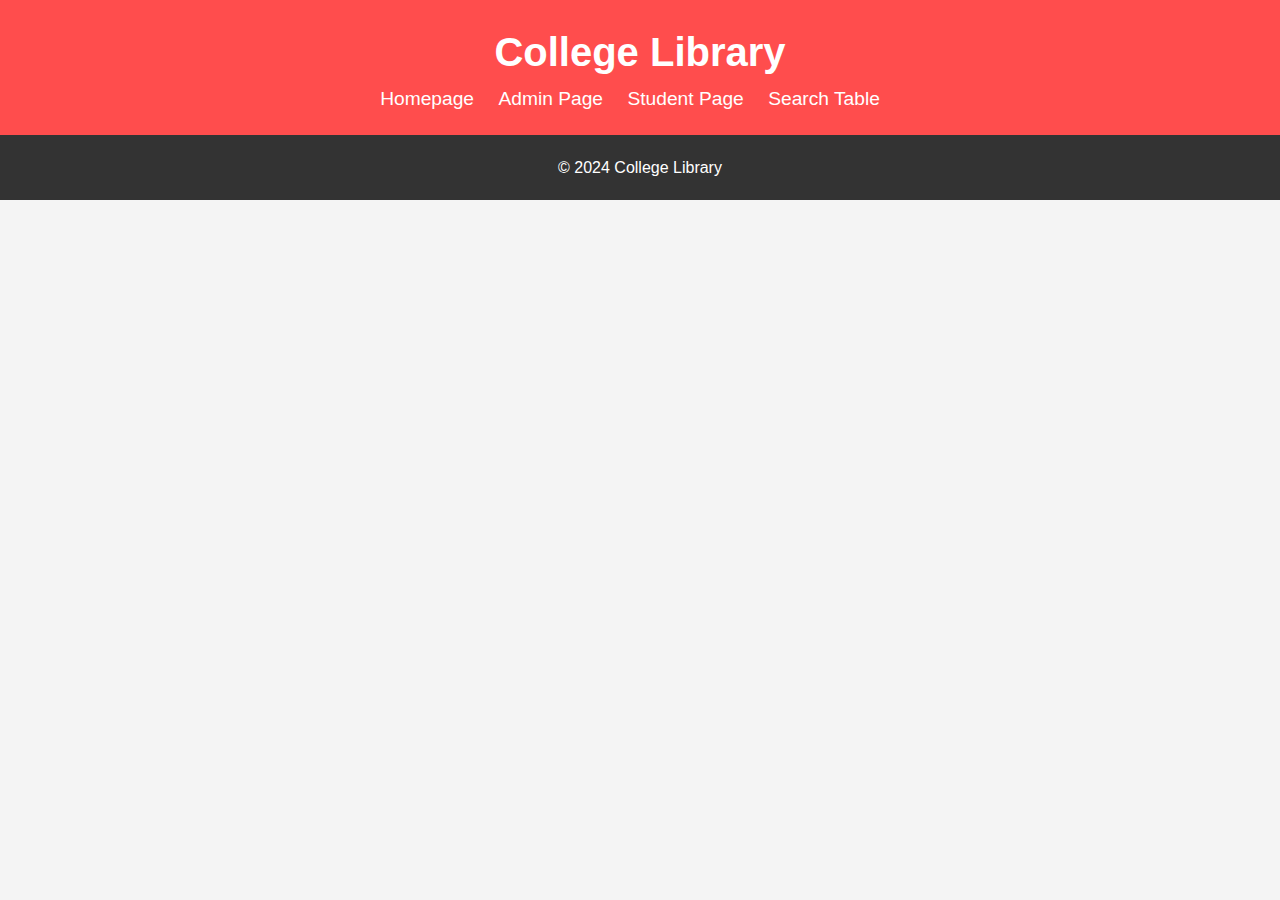
<file: index.html>
<!DOCTYPE html>
<html lang="en">
<head>
  <meta charset="UTF-8">
  <meta name="viewport" content="width=device-width, initial-scale=1.0">
  <title>College Library</title>
  <link rel="stylesheet" href="styles.css">
  <style>
    .container {
      display: flex;
      flex-direction: column;
      align-items: center;
    }
    .form-group button {
      margin-bottom: 10px;
    }
  </style>
</head>
<body>

  



  <header>
    <div class="container">
      <h1>College Library</h1>
      <nav>
        <ul>
          <li><a href="#" onclick="showHomePage()">Homepage</a></li>
          <li><a href="admin.html">Admin Page</a></li>
          <li><a href="student.html">Student Page</a></li>
          <li><a href="search.html">Search Table</a></li>
        </ul>
      </nav>
    </div>
  </header>

  <main id="homepageContent" style="display: none;">
    <section class="hero">
      <div class="container">
        <h2>Welcome to the College Library</h2>
        <p>Explore our vast collection of books and resources.</p>
        <div class="login">
          <h3>Login</h3>
          <form id="loginForm" onsubmit="return loginUser()">
            <div class="form-group">
              <input type="text" id="username" placeholder="Username">
            </div>
            <div class="form-group">
              <input type="password" id="password" placeholder="Password">
            </div>
            <div class="form-group">
              <button type="submit">Student</button><br>
              <button type="submit">Admin</button>
            </div>
          </form>
        </div>
      </div>
    </section>

    <section class="features">
      <div class="container">
        <h2>Features</h2>
        <ul>
          <li>Search and browse our extensive collection of books</li>
          <li>Borrow and return books online</li>
          <li>View upcoming events and announcements</li>
        </ul>
      </div>
    </section>

    <section class="faculty">
      <div class="container">
        <h2>Faculty</h2>
        <ul>
          <li>Ashwini Kokate</li>
          <li>Arati Vyawahare</li>
          <li>Dipali Pawar</li>
        </ul>
      </div>
    </section>

    <section class="books">
      <div class="container">
        <h2>Featured Books</h2>
        <div class="book-list">
          <div class="book">
            <img src="book1.jpg" alt="Book 1">
          </div>
          <div class="book">
            <img src="book2.jpg" alt="Book 2">
          </div>
          <div class="book">
            <img src="book3.jpg" alt="Book 3">
          </div>
        </div>
      </div>
    </section>
  </main>

  <footer>
    <div class="container">
      <p>&copy; 2024 College Library</p>
    </div>
  </footer>

  <script>
    function showHomePage() {
      document.getElementById("homepageContent").style.display = "block";
    }

    function loginUser() {
      var username = document.getElementById("username").value;
      var password = document.getElementById("password").value;

      // Check if the username and password are correct
      // For demonstration purposes, hardcoded username and password are used
      if (username === "vedant_dindore" && password === "hulk123") {
        window.location.href = "student.html"; // Redirect to student page
        return false; // Prevent form submission
      } else {
        alert("Invalid username or password. Please try again.");
        return false; // Prevent form submission
      }
    }
  </script>
</body>
</html>
</file>
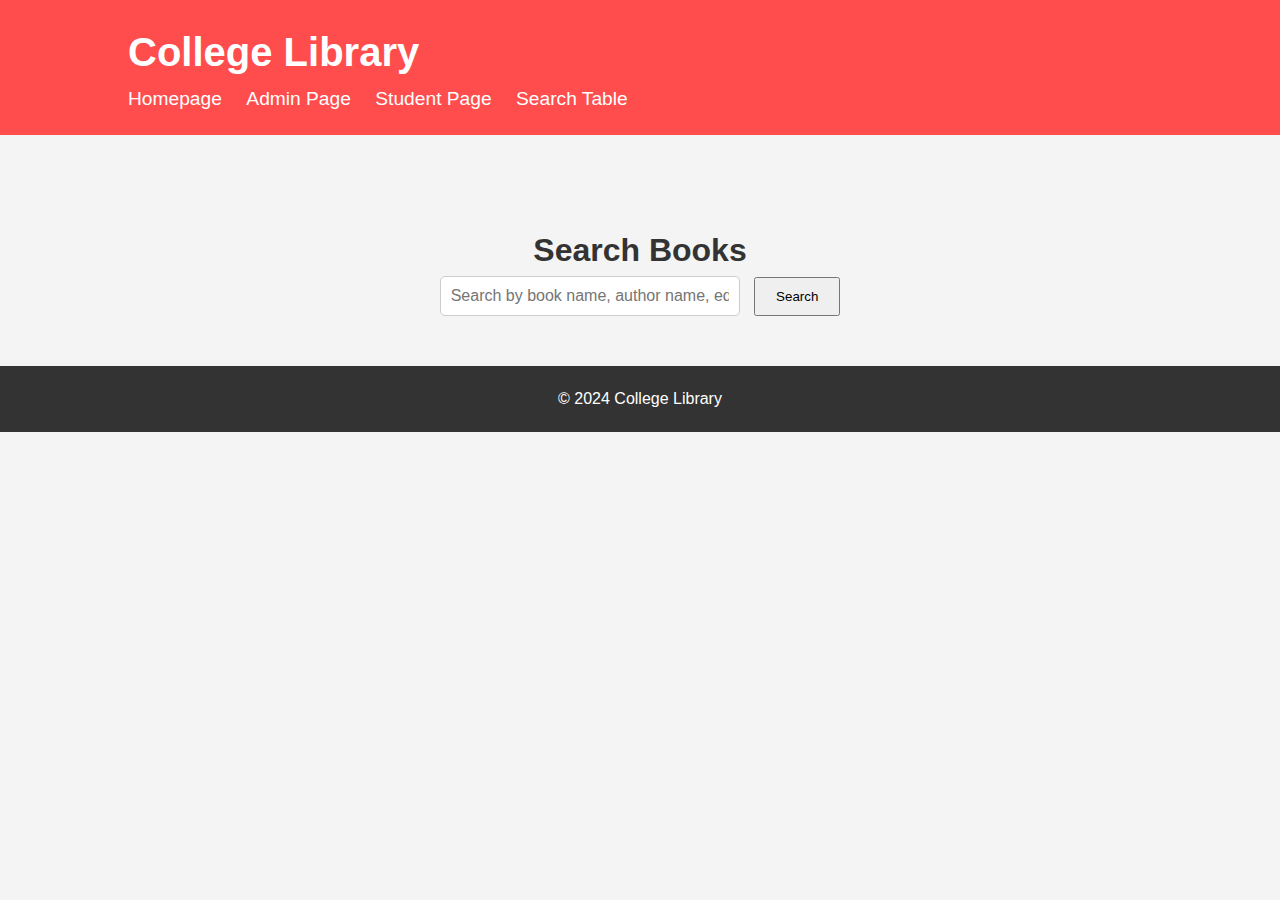
<file: search.html>
<!DOCTYPE html>
<html lang="en">
<head>
  <meta charset="UTF-8">
  <meta name="viewport" content="width=device-width, initial-scale=1.0">
  <title>Search Table - College Library</title>
  <link rel="stylesheet" href="styles.css">
</head>
<body>
  <header>
    <div class="container">
      <h1>College Library</h1>
      <nav>
        <ul>
          <li><a href="index.html">Homepage</a></li>
          <li><a href="admin.html">Admin Page</a></li>
          <li><a href="student.html">Student Page</a></li>
          <li><a href="#">Search Table</a></li>
        </ul>
      </nav>
    </div>
  </header>

  <main>
    <section class="search">
      <div class="container">
        <h2>Search Books</h2>
        <form id="searchForm">
          <input type="text" id="searchInput" placeholder="Search by book name, author name, edition...">
          <button type="submit">Search</button>
        </form>
      </div>
    </section>

    <section id="searchResults" class="container" style="display: none;">
      <h2>Search Results</h2>
      <div id="resultsList"></div>
    </section>
  </main>

  <footer>
    <div class="container">
      <p>&copy; 2024 College Library</p>
    </div>
  </footer>

  <script src="search.js"></script>
</body>
</html>
</file>
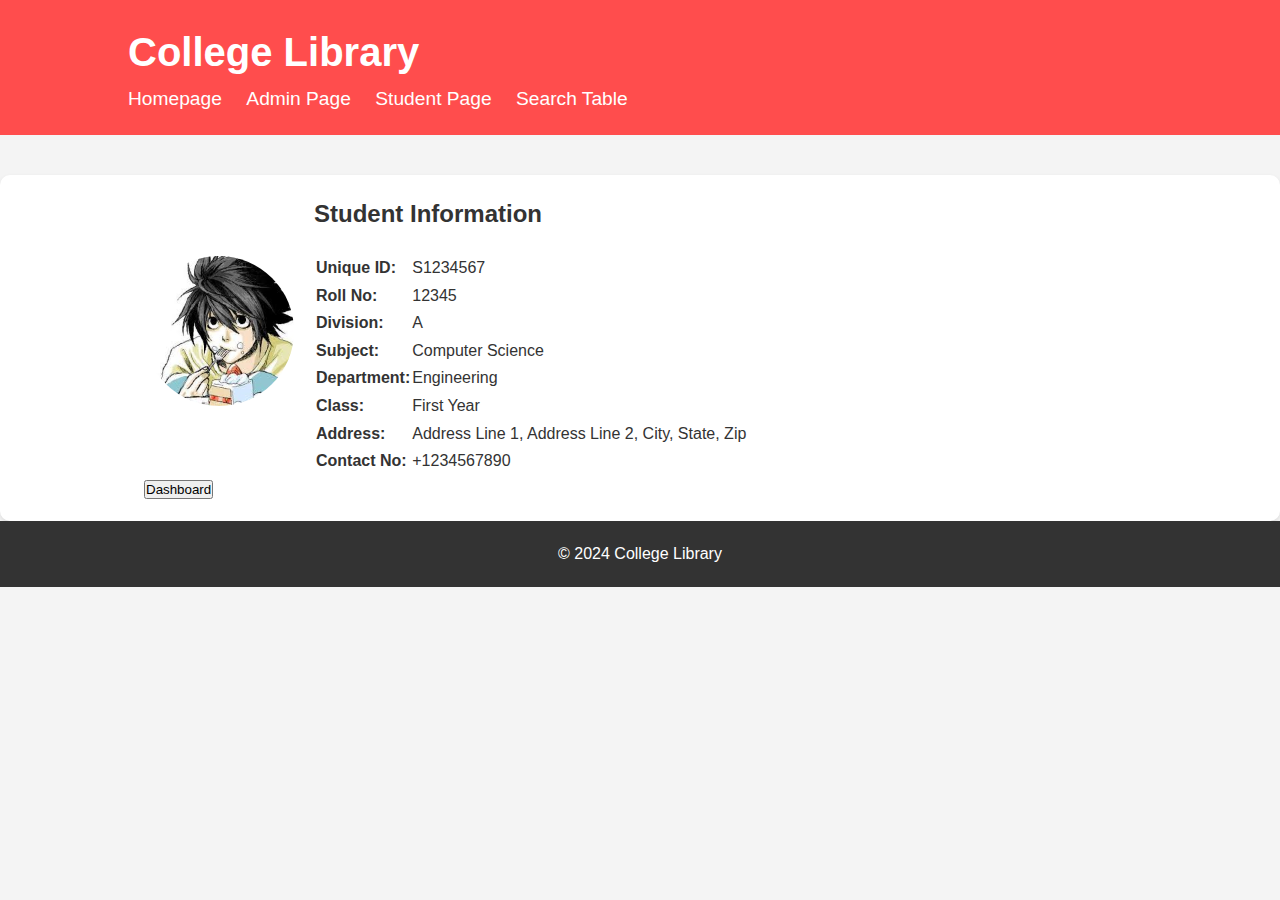
<file: student.html>
<!DOCTYPE html>
<html lang="en">
<head>
  <meta charset="UTF-8">
  <meta name="viewport" content="width=device-width, initial-scale=1.0">
  <title>Student Page - College Library</title>
  <link rel="stylesheet" href="styles.css">
</head>
<body>
  <header>
    <div class="container">
      <h1>College Library</h1>
      <nav>
        <ul>
          <li><a href="index.html">Homepage</a></li>
          <li><a href="admin.html">Admin Page</a></li>
          <li><a href="#">Student Page</a></li>
          <li><a href="search.html">Search Table</a></li>
        </ul>
      </nav>
    </div>
  </header>

  <main>
    <section class="student-info">
      <div class="container">
        <div class="student-details">
          <div class="student-photo">
            <img src="passport.jpeg" alt="Student Photo">
          </div>
          <div class="student-table">
            <h2>Student Information</h2>
            <table>
              <tr>
                <td><strong>Unique ID:</strong></td>
                <td>S1234567</td>
              </tr>
              <tr>
                <td><strong>Roll No:</strong></td>
                <td>12345</td>
              </tr>
              <tr>
                <td><strong>Division:</strong></td>
                <td>A</td>
              </tr>
              <tr>
                <td><strong>Subject:</strong></td>
                <td>Computer Science</td>
              </tr>
              <tr>
                <td><strong>Department:</strong></td>
                <td>Engineering</td>
              </tr>
              <tr>
                <td><strong>Class:</strong></td>
                <td>First Year</td>
              </tr>
              <tr>
                <td><strong>Address:</strong></td>
                <td>Address Line 1, Address Line 2, City, State, Zip</td>
              </tr>
              <tr>
                <td><strong>Contact No:</strong></td>
                <td>+1234567890</td>
              </tr>
            </table>
          </div>
        </div>
        <button onclick="redirectToDashboard()">Dashboard</button>
      </div>
    </section>
  </main>

  <footer>
    <div class="container">
      <p>&copy; 2024 College Library</p>
    </div>
  </footer>

  <script>
    function redirectToDashboard() {
      // Redirect to the student dashboard page
      window.location.href = "student_dashboard.html";
    }
  </script>
</body>
</html>
</file>
<file: styles.css>
/* Reset CSS */
* {
    margin: 0;
    padding: 0;
    box-sizing: border-box;
  }
  
  /* Global Styles */
  body {
    font-family: Arial, sans-serif;
    background-color: #f4f4f4;
    color: #333;
    line-height: 1.6;
  }
  
  .container {
    width: 80%;
    margin: auto;
  }
  
  header {
    background-color: #ff4d4d;
    padding: 20px 0;
  }
  
  header h1 {
    color: #fff;
    font-size: 2.5rem;
  }
  
  nav ul {
    list-style-type: none;
  }
  
  nav ul li {
    display: inline;
    margin-right: 20px;
  }
  
  nav ul li a {
    color: #fff;
    text-decoration: none;
    font-size: 1.2rem;
  }
  
  nav ul li a:hover {
    text-decoration: underline;
  }
  
  main .hero {
    background-image: url('library.jpg');
    background-size: cover;
    background-position: center;
    color: #954242;
    padding: 100px 0;
    text-align: center;
  }
  
  footer {
    background-color: #ff4d4d;
    color: #fff;
    padding: 20px 0;
    text-align: center;
  }
  




  /* General styles */
body {
  font-family: Arial, sans-serif;
  background-color: #f4f4f4;
  color: #333;
  line-height: 1.6;
}

.container {
  width: 80%;
  margin: auto;
}

header {
  background-color: #ff4d4d;
  padding: 20px 0;
}

header h1 {
  color: #fff;
  font-size: 2.5rem;
}

nav ul {
  list-style-type: none;
}

nav ul li {
  display: inline;
  margin-right: 20px;
}

nav ul li a {
  color: #fff;
  text-decoration: none;
  font-size: 1.2rem;
}

nav ul li a:hover {
  text-decoration: underline;
}

footer {
  background-color: #333;
  color: #fff;
  padding: 20px 0;
  text-align: center;
}

/* Homepage styles */
.hero {
  text-align: center;
  padding: 50px 0;
}

.hero h2 {
  font-size: 2rem;
  color: #333;
}

.hero p {
  font-size: 1.2rem;
  margin-bottom: 30px;
}

/* Button styles */
.button {
  background-color: #ff4d4d;
  color: #fff;
  border: none;
  padding: 10px 20px;
  font-size: 1rem;
  border-radius: 5px;
  cursor: pointer;
  transition: background-color 0.3s;
}

.button:hover {
  background-color: #e63c3c;
}

/* Search page styles */
.search {
  text-align: center;
  padding: 50px 0;
}

.search h2 {
  font-size: 2rem;
  color: #333;
}

.search input[type="text"] {
  width: 300px;
  padding: 10px;
  font-size: 1rem;
  border: 1px solid #ccc;
  border-radius: 5px;
  margin-right: 10px;
}

.search button[type="submit"] {
  padding: 10px 20px;
}

/* Student page styles */
.student-info {
  background-color: #fff;
  padding: 20px;
  border-radius: 10px;
  box-shadow: 0 2px 4px rgba(0, 0, 0, 0.1);
  margin-top: 20px;
}

.student-info h2 {
  color: #333;
  margin-bottom: 20px;
}

.student-details {
  display: flex;
  align-items: center;
}

.student-photo {
  flex: 0 0 150px; /* Fixed width for photo */
  margin-right: 20px;
}

.student-photo img {
  width: 100%;
  border-radius: 50%; /* Make the photo round */
}

.student-details p {
  margin-bottom: 10px;
}

/* Admin page styles */
.admin-info {
  background-color: #fff;
  padding: 20px;
  border-radius: 10px;
  box-shadow: 0 2px 4px rgba(0, 0, 0, 0.1);
  margin-top: 20px;
}

.admin-info h2 {
  color: #333;
  margin-bottom: 20px;
}

.admin-details {
  display: flex;
  align-items: center;
}

.admin-photo {
  flex: 0 0 150px; /* Fixed width for photo */
  margin-right: 20px;
}

.admin-photo img {
  width: 100%;
  border-radius: 50%; /* Make the photo round */
}

.admin-details p {
  margin-bottom: 10px;
}

/* Animation effects */
@keyframes fadeIn {
  from {
    opacity: 0;
  }
  to {
    opacity: 1;
  }
}

.fade-in {
  animation: fadeIn 1s ease-in-out;
}






/* Homepage styles */
.book-list {
  display: flex;
  justify-content: space-between; /* Distribute items evenly along the main axis */
  flex-wrap: wrap; /* Allow items to wrap onto multiple lines */
}

.book {
  flex: 0 0 30%; /* Adjust the width of each book item */
  margin-bottom: 20px;
}

.book img {
  width: 100%;
}





/* Homepage styles */
.features,
.faculty,
.books {
  margin-top: 40px; /* Add space between sections */
}

/* Search page styles */
.search {
  margin-top: 40px; /* Add space between sections */
}

/* Student page styles */
.student-info {
  margin-top: 40px; /* Add space between sections */
}

/* Admin page styles */
.admin-info {
  margin-top: 40px; /* Add space between sections */
}









/* Homepage styles */
.features,
.faculty,
.books {
  margin-top: 40px; /* Add space between sections */
}

.features:hover,
.faculty:hover,
.books:hover {
  transform: scale(1.05); /* Scale up the section on hover */
  transition: transform 0.3s ease; /* Add transition effect */
}

/* Featured books */
.book {
  flex: 0 0 calc(33.333% - 20px); /* Adjust the width of each book item */
  margin-bottom: 20px;
  position: relative;
  overflow: hidden;
  border-radius: 5px;
  transition: transform 0.3s ease; /* Add transition effect */
}

.book:hover {
  transform: translateY(-5px); /* Move the book item up slightly on hover */
}

.book img {
  width: 100%;
  display: block;
}

.book::after {
  content: '';
  position: absolute;
  top: 0;
  left: 0;
  width: 100%;
  height: 100%;
  background: rgba(255, 255, 255, 0.7); /* Add a semi-transparent overlay */
  opacity: 0;
  transition: opacity 0.3s ease; /* Add transition effect */
}

.book:hover::after {
  opacity: 1; /* Show overlay on hover */
}
</file>
